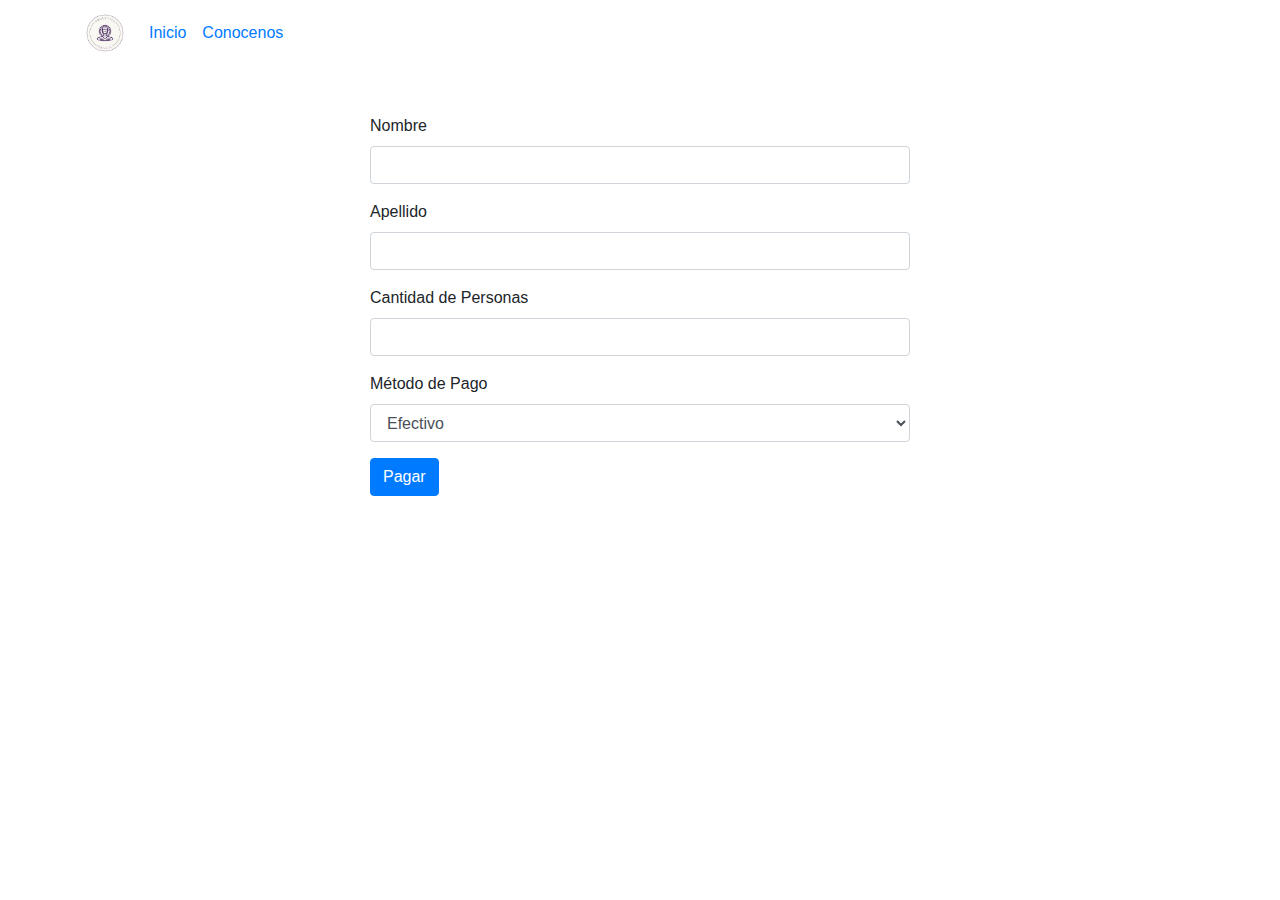
<file: pestaniashtml/formulario.html>
<!DOCTYPE html>
<html lang="en">
    <head>
    <meta charset="UTF-8">
    <meta name="viewport" content="width=device-width, initial-scale=1.0">
    <title>Formulario y Local Storage</title>
    <!-- Bootstrap CSS -->
    <link rel="stylesheet" href="https://maxcdn.bootstrapcdn.com/bootstrap/4.5.2/css/bootstrap.min.css">
    </head>
    <body>
        <header>
            <nav class="navbar navbar-expand-lg color">
                <div class="container">
                    <a class="navbar-brand" href="../index.html"><img src="../img/logofinall.png" alt="logo" width="40px"></a>
                  <button class="navbar-toggler" type="button" data-bs-toggle="collapse" data-bs-target="#navbarSupportedContent" aria-controls="navbarSupportedContent" aria-expanded="false" aria-label="Toggle navigation">
                    <span class="navbar-toggler-icon"></span>
                  </button>
                
                  
    
                      <div class="collapse navbar-collapse " id="navbarSupportedContent">
                            <ul class="navbar-nav ms-auto mb-2 mb-lg-0 fst-italic ">
                             <li class="nav-item ">
                               <a class="nav-link color-font" aria-current="page" href="../index.html">Inicio</a>
                             </li>
                             <li class="nav-item">
                                 <a class="nav-link color-font" href="../pestaniashtml/conocenos.html">Conocenos</a>
                             </li>
                          
                            </ul> 
                      </div>
                 
                </div>
            </nav>
             
    
        </header>



        <section>

            <div class="container mt-5">
                <div class="row">
                <div class="col-md-6 offset-md-3">
                    <form id="formulario">
                    <div class="form-group">
                        <label for="nombre">Nombre</label>
                        <input type="text" class="form-control" id="nombre" required>
                    </div>
                    <div class="form-group">
                        <label for="apellido">Apellido</label>
                        <input type="text" class="form-control" id="apellido" required>
                    </div>
                    <div class="form-group">
                        <label for="cantidad">Cantidad de Personas</label>
                        <input type="number" class="form-control" id="cantidad" required>
                    </div>
                    <div class="form-group">
                        <label for="metodoPago">Método de Pago</label>
                        <select class="form-control" id="metodoPago" required>
                        <option value="efectivo">Efectivo</option>
                        <option value="tarjeta">Tarjeta de Crédito/Debito</option>
                        <option value="transferencia">Transferencia Bancaria</option>
                        </select>
                    </div>
                    <button type="submit" class="btn btn-primary">Pagar</button>
                    </form>
                </div>
                </div>
            </div>

        </section>    






        <!-- link de bootstrap -->
        <script src="https://cdn.jsdelivr.net/npm/bootstrap@5.3.0-alpha3/dist/js/bootstrap.bundle.min.js" integrity="sha384-ENjdO4Dr2bkBIFxQpeoTz1HIcje39Wm4jDKdf19U8gI4ddQ3GYNS7NTKfAdVQSZe" crossorigin="anonymous"></script>
            <!-- javascript -->
        <script src="../main.js"></script>
    </body>
</html>
</file>
